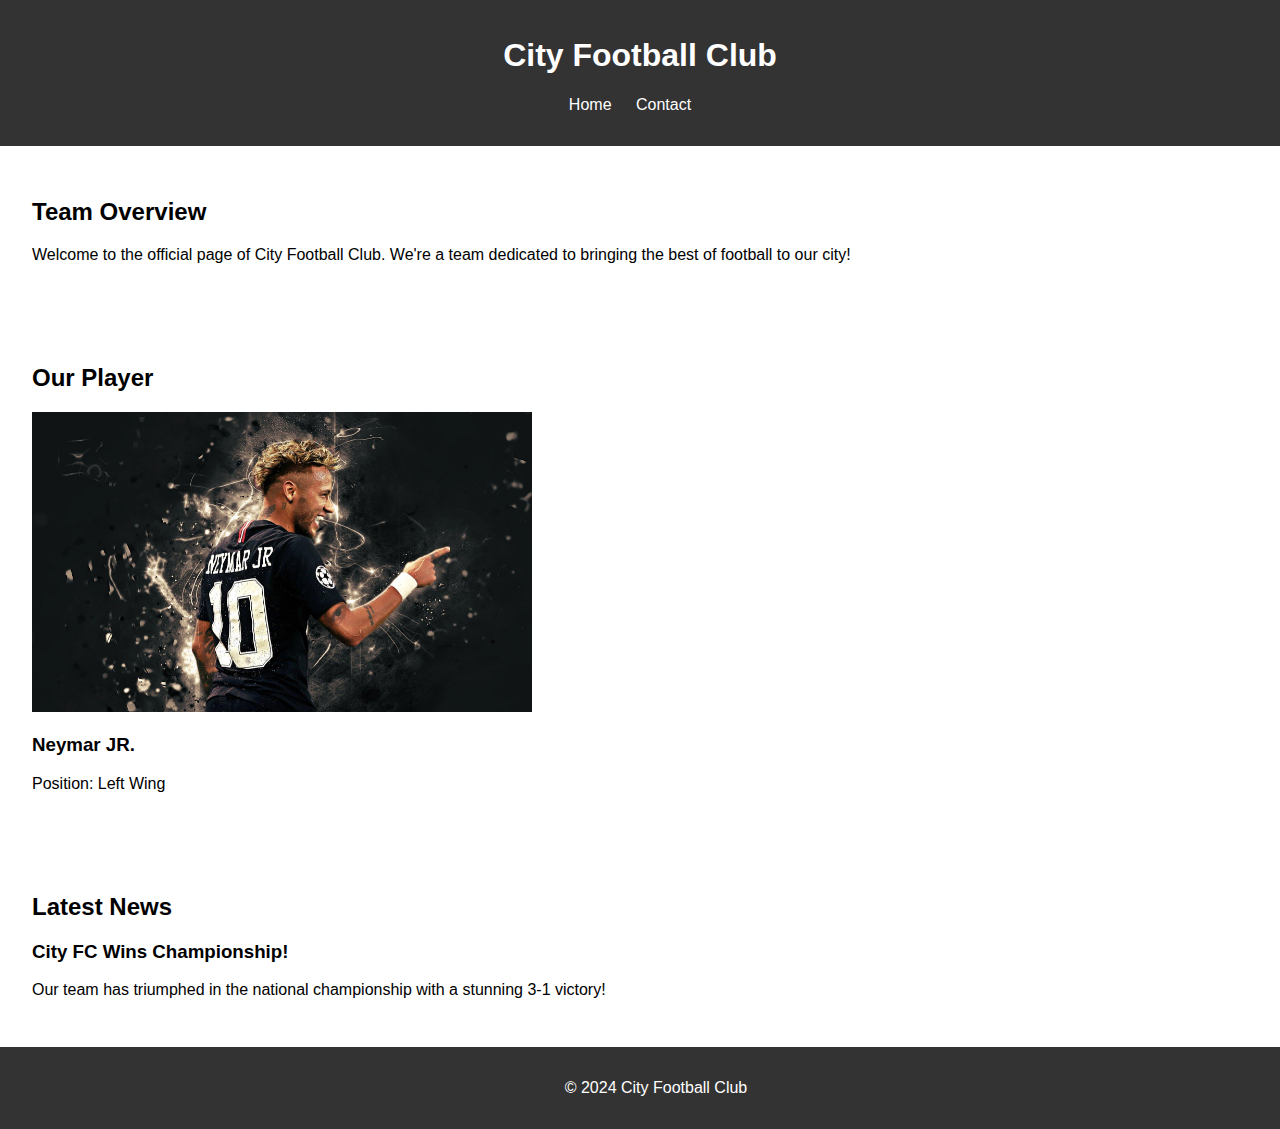
<file: index.html>
<!DOCTYPE html>
<html lang="en">
<head>
  <meta charset="UTF-8">
  <meta name="viewport" content="width=device-width, initial-scale=1.0">
  <title>Football Team</title>
  <link rel="stylesheet" href="style.css">
</head>
<body>
  <header>
    <h1>City Football Club</h1>
    <nav>
      <ul>
        <li><a href="index.html">Home</a></li>
        <li><a href="contact.html">Contact</a></li>
      </ul>
    </nav>
  </header>

  <section id="team-overview">
    <h2>Team Overview</h2>
    <p>Welcome to the official page of City Football Club. We're a team dedicated to bringing the best of football to our city!</p>
  </section>

  <section id="players">
    <h2>Our Player</h2>
    <div class="player">
      <img src="neymar.jpg" alt="Player 1" width="500" height="300">
      <h3>Neymar JR.</h3>
      <p>Position: Left Wing</p>
    </div>
    <!-- Add more player profiles here -->
  </section>

  <section id="latest-news">
    <h2>Latest News</h2>
    <article>
      <h3>City FC Wins Championship!</h3>
      <p>Our team has triumphed in the national championship with a stunning 3-1 victory!</p>
    </article>
    <!-- Add more news articles here -->
  </section>

  <footer>
    <p>© 2024 City Football Club</p>
  </footer> 
</body>
</html>
</file>
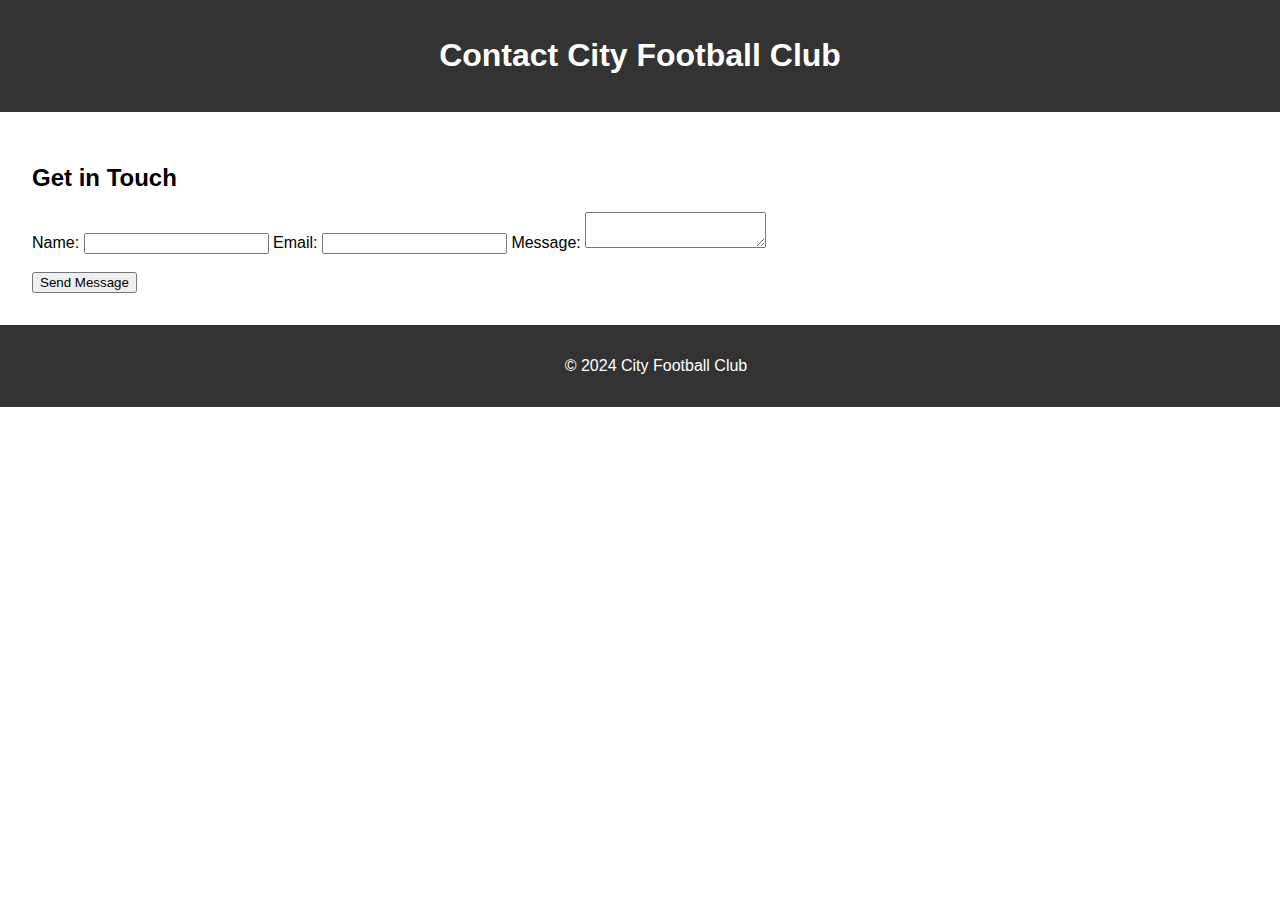
<file: contact.html>
<!DOCTYPE html>
<html lang="en">
<head>
  <meta charset="UTF-8">
  <meta name="viewport" content="width=device-width, initial-scale=1.0">
  <title>Contact Us - Football Team</title>
  <link rel="stylesheet" href="style.css">
</head>
<body>
  <header>
    <h1>Contact City Football Club</h1>
  </header>

  <section id="contact-form">
    <h2>Get in Touch</h2>
    <form action="https://formbold.com/s/6Q4rX" method="POST">
      <label for="name">Name:</label>
      <input type="text" id="name" name="name" required>

      <label for="email">Email:</label>
      <input type="email" id="email" name="email" required>

      <label for="message">Message:</label>
      <textarea id="message" name="message" required></textarea>
      <br>
      <br>

      <button type="submit">Send Message</button>
    </form>
  </section>

  <footer>
    <p>© 2024 City Football Club</p>
  </footer>
</body>
</html>
</file>
<file: style.css>
body {
    font-family: Arial, sans-serif;
    margin: 0;
    padding: 0;
    box-sizing: border-box;
  }
  
  header {
    background-color: #333;
    color: #fff;
    padding: 1rem;
    text-align: center;
  }
  
  nav ul {
    list-style: none;
    padding: 0;
  }
  
  nav ul li {
    display: inline;
    margin-right: 20px;
  }
  
  nav ul li a {
    color: #fff;
    text-decoration: none;
  }
  
  section {
    padding: 2rem;
  }
  
  footer {
    background-color: #333;
    color: #fff;
    text-align: center;
    padding: 1rem;
    bottom: 0;
    width: 100%;
  }
</file>
